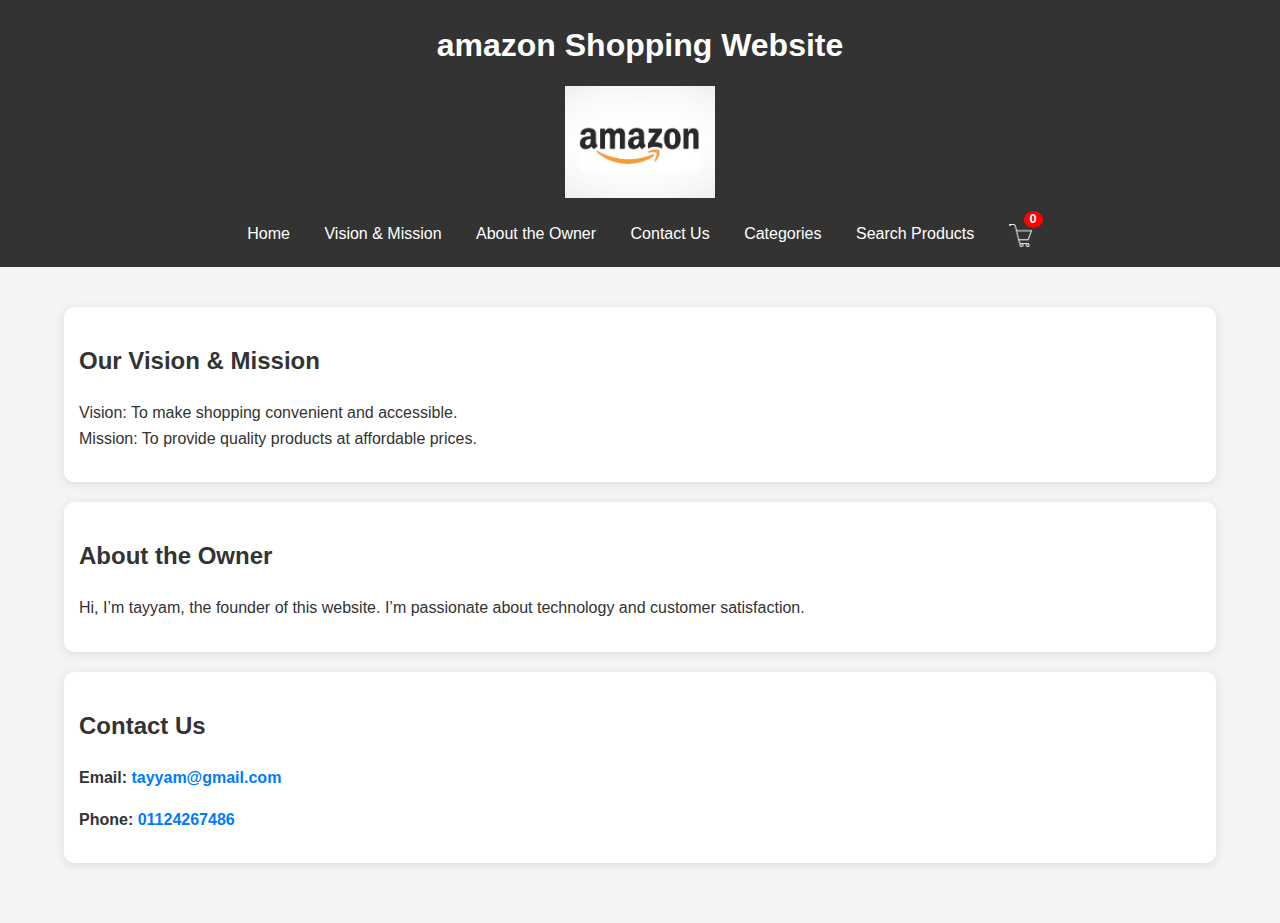
<file: index.html>
<!DOCTYPE html>
<html lang="en">
<head>
    <meta charset="UTF-8">
    <meta name="viewport" content="width=device-width, initial-scale=1.0">
    <title>amazon Online Shopping</title>
    <link rel="stylesheet" href="styles.css">
</head>
<body>
    <header>
        <h1>amazon Shopping Website</h1>
        <img src="images/logo.jpeg" alt="Website Logo" class="logo">
        <nav>
            <a href="index.html">Home</a>
            <a href="vision.html">Vision & Mission</a>
            <a href="about.html">About the Owner</a>
            <a href="contact.html">Contact Us</a>
            <a href="categories.html">Categories</a>
            <a href="search.html">Search Products</a>
            <a href="basket.html" class="basket-link">
                <img src="images/basket-icon.png" alt="Basket Icon" class="basket-icon">
                <span id="basketCount" class="basket-count">0</span>
            </a>
        </nav>
    </header>

    <main>
        <section id="vision-mission">
            <h2>Our Vision & Mission</h2>
            <p>Vision: To make shopping convenient and accessible.<br>Mission: To provide quality products at affordable prices.</p>
        </section>

        <section id="about">
            <h2>About the Owner</h2>
            <p>Hi, I’m tayyam, the founder of this website. I’m passionate about technology and customer satisfaction.</p>
        </section>



        <section id="contact">
            <h2>Contact Us</h2>
            <p><strong>Email:</strong> <a href="mailto:tayyam@gmail.com" class="contact-link">tayyam@gmail.com</a></p>
            <p><strong>Phone:</strong> <a href="tel:+201124267486" class="contact-link">01124267486</a></p>
        </section>
    </main>


</body>
<script src="script.js"></script>
</html>
</file>
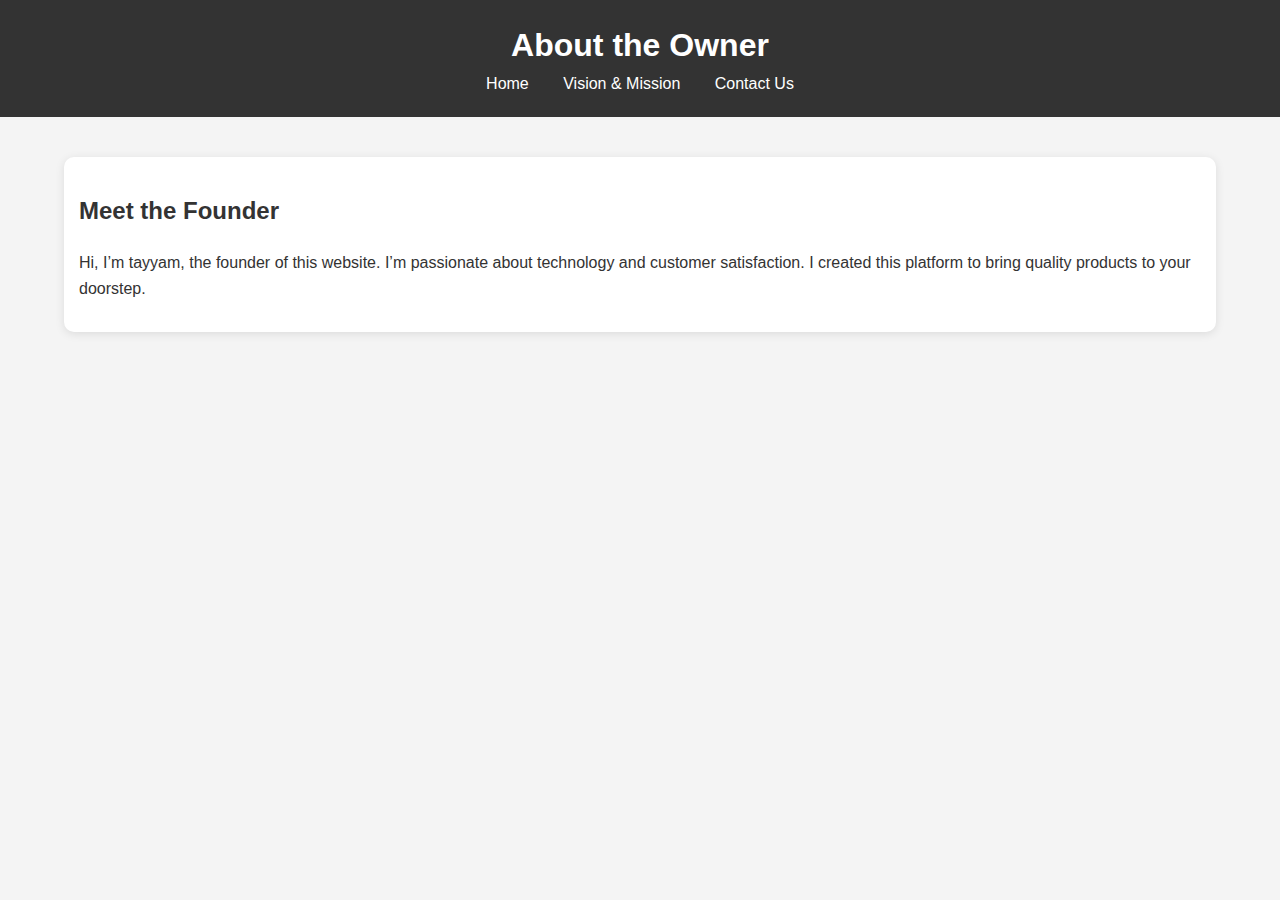
<file: about.html>
<!DOCTYPE html>
<html lang="en">
<head>
    <meta charset="UTF-8">
    <meta name="viewport" content="width=device-width, initial-scale=1.0">
    <title>About the Owner</title>
    <link rel="stylesheet" href="styles.css">
</head>
<body>
    <header>
        <h1>About the Owner</h1>
        <nav>
            <a href="index.html">Home</a>
            <a href="vision.html">Vision & Mission</a>
            <a href="contact.html">Contact Us</a>
        </nav>
    </header>

    <main>
        <section>
            <h2>Meet the Founder</h2>
            <p>Hi, I’m tayyam, the founder of this website. I’m passionate about technology and customer satisfaction. I created this platform to bring quality products to your doorstep.</p>
        </section>
    </main>


</body>
</html>
</file>
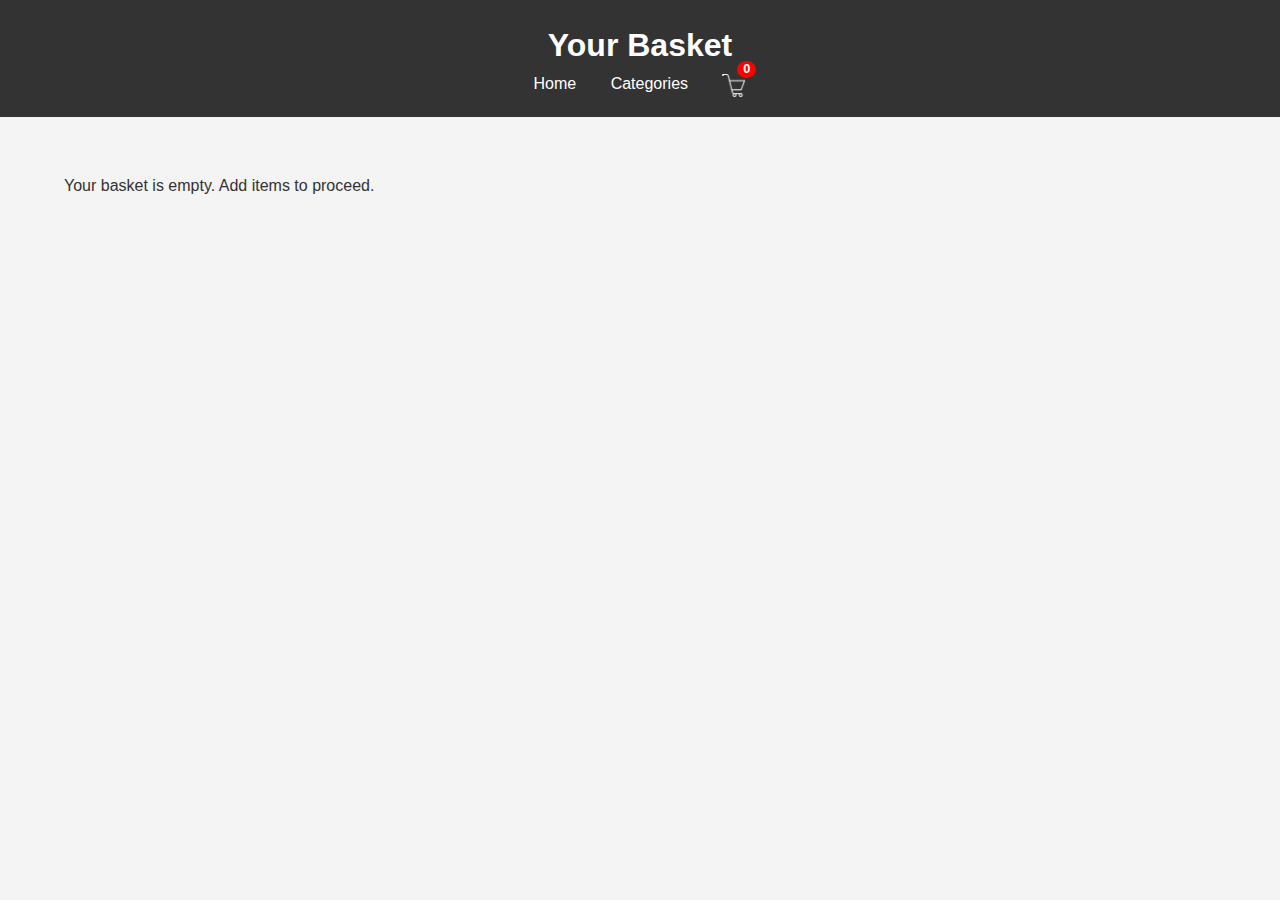
<file: basket.html>
<!DOCTYPE html>
<html lang="en">
<head>
    <meta charset="UTF-8">
    <meta name="viewport" content="width=device-width, initial-scale=1.0">
    <title>Your Basket</title>
    <link rel="stylesheet" href="styles.css">
</head>
<body>
    <header>
        <h1>Your Basket</h1>
        <nav>
            <a href="index.html">Home</a>
            <a href="categories.html">Categories</a>
            <a href="basket.html" class="basket-link">
                <img src="images/basket-icon.png" alt="Basket Icon" class="basket-icon">
                <span id="basketCount" class="basket-count">0</span>
            </a>
        </nav>
    </header>

    <main id="basketContainer">
        <!-- Basket items will be dynamically rendered here -->
    </main>

    <script src="script.js"></script>
</body>
</html>
</file>
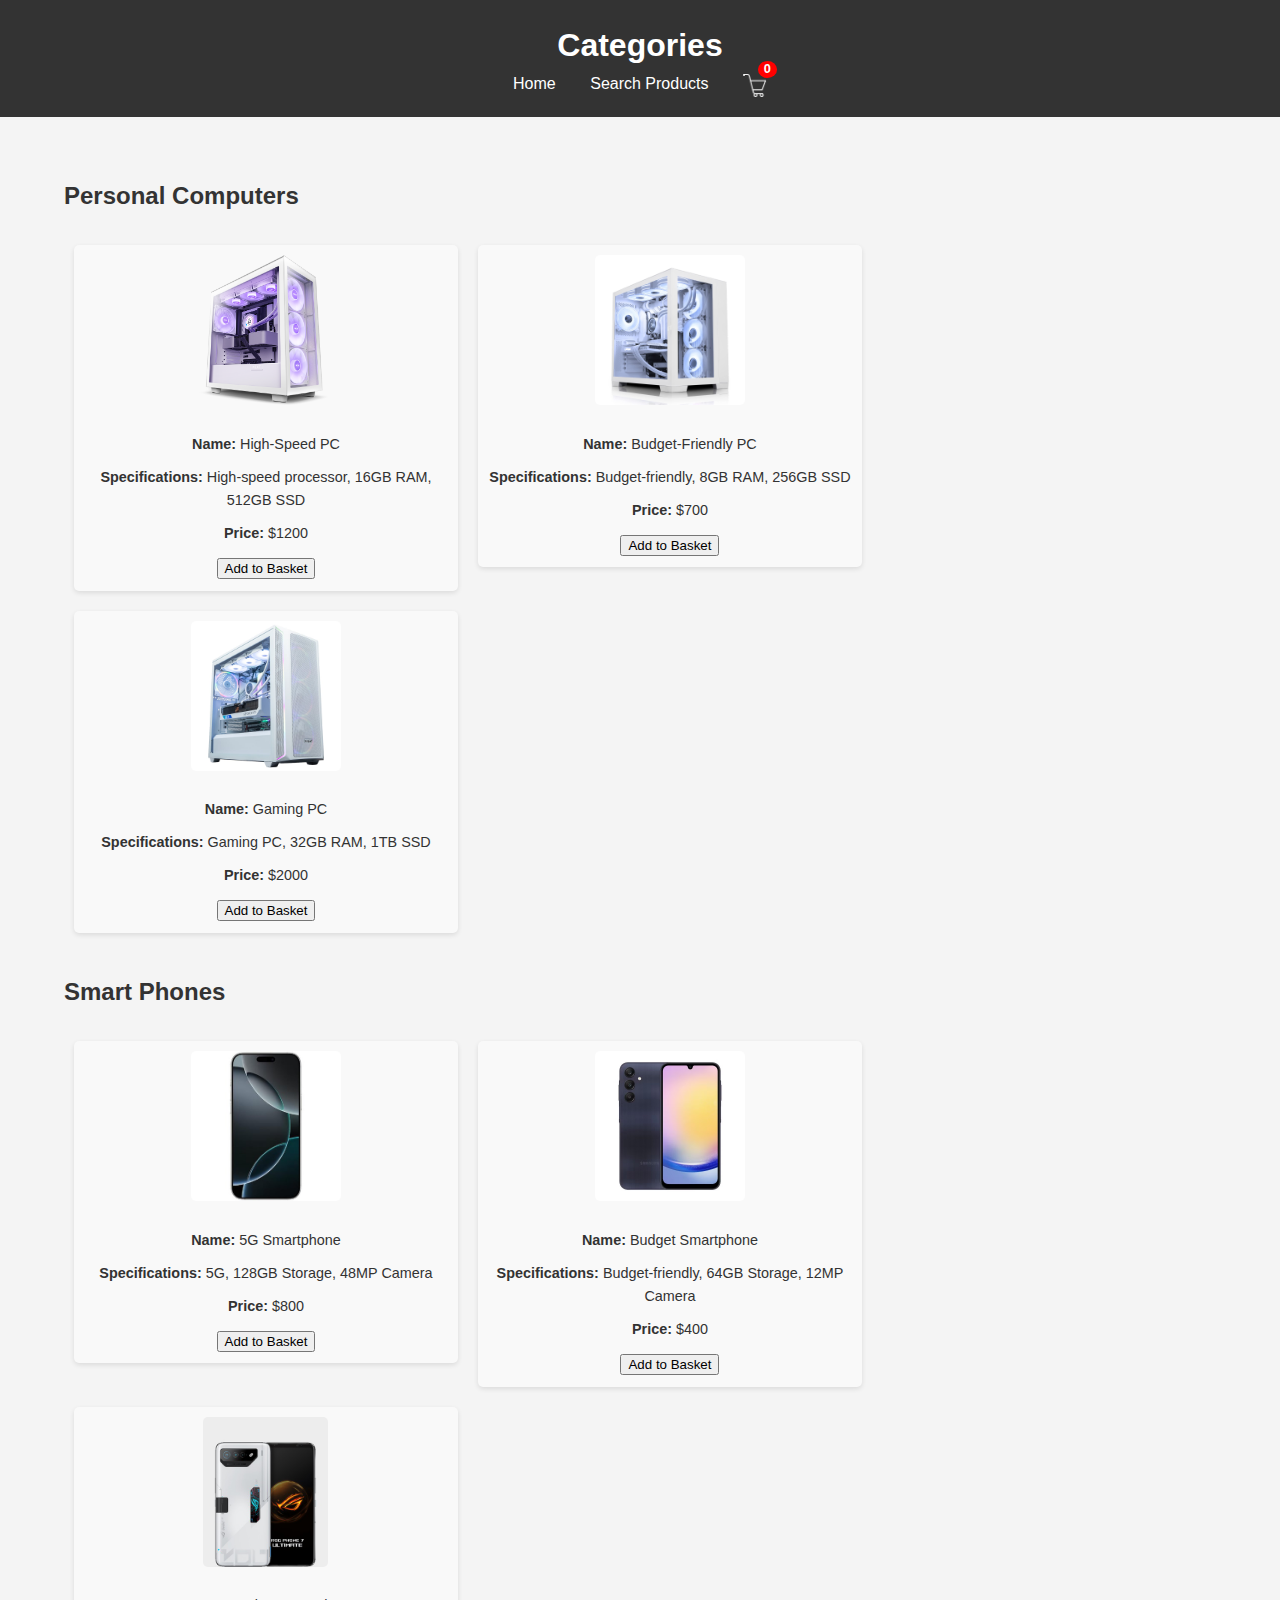
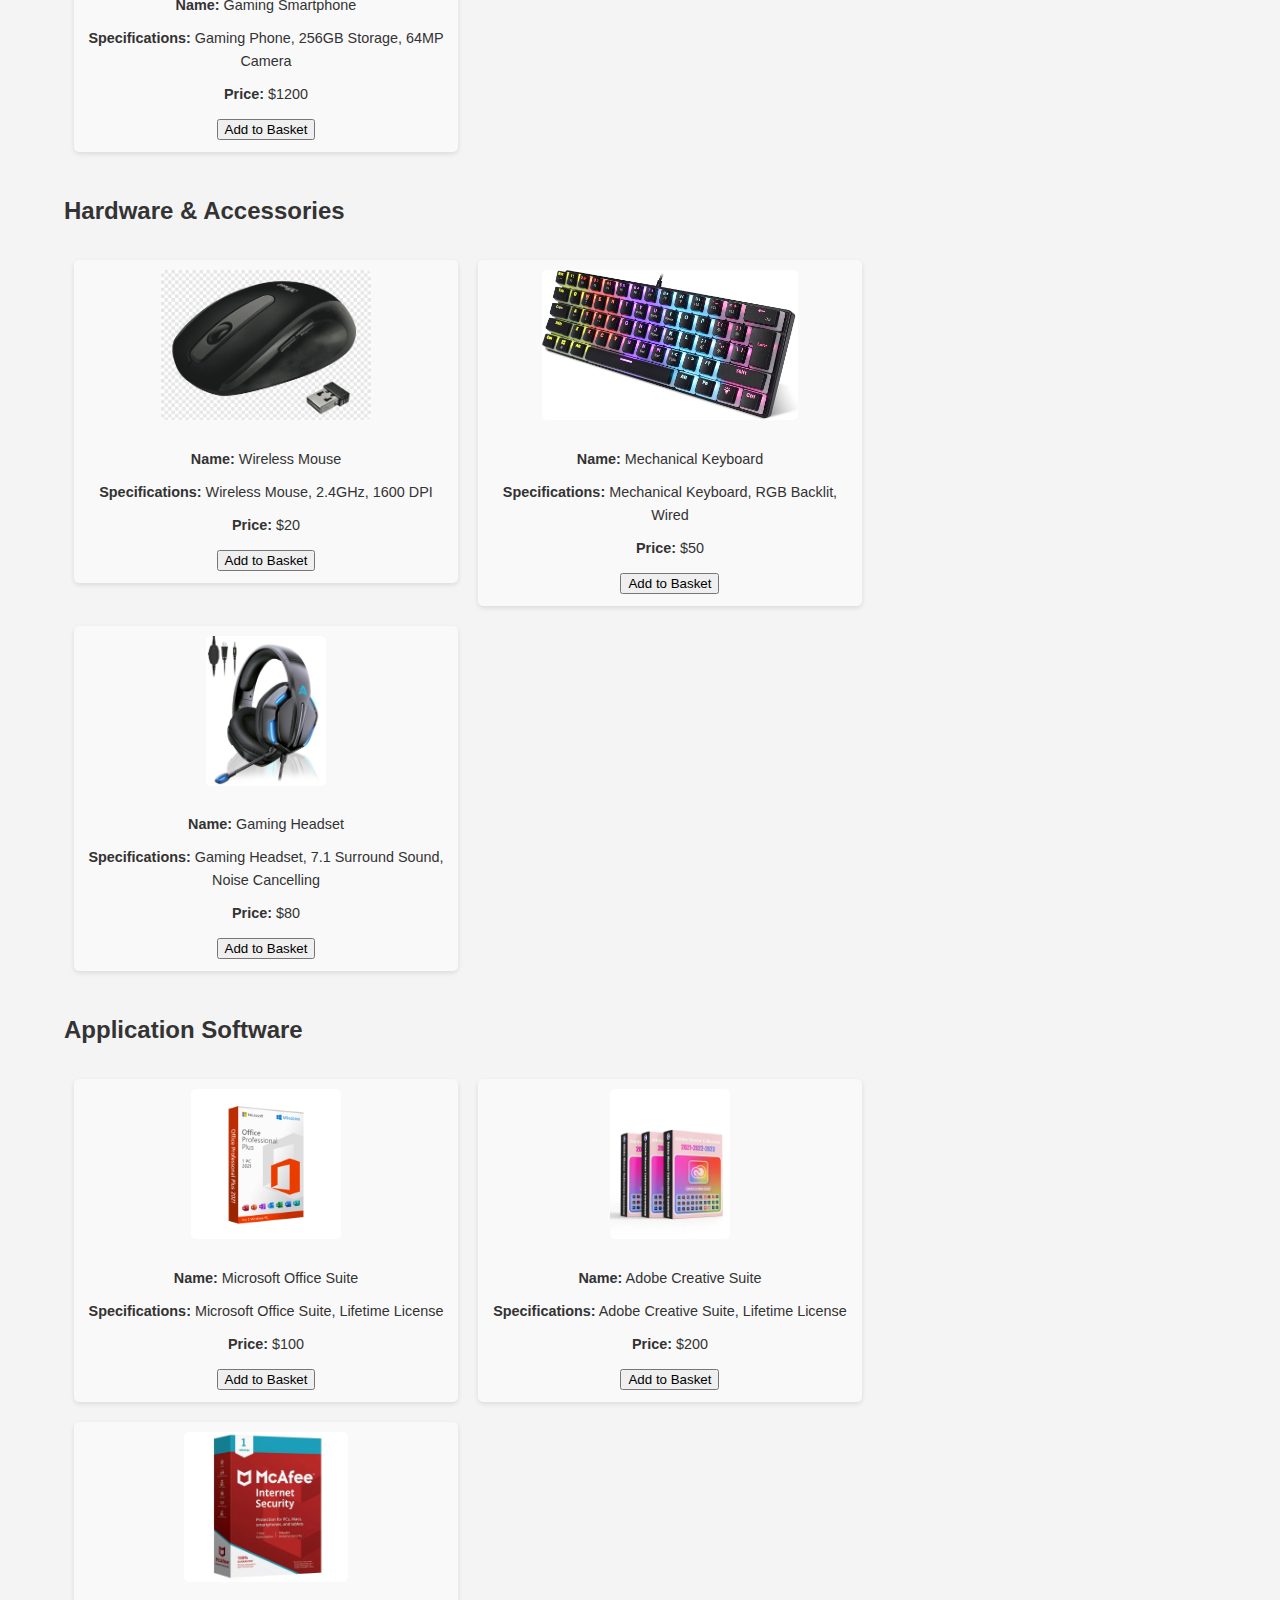
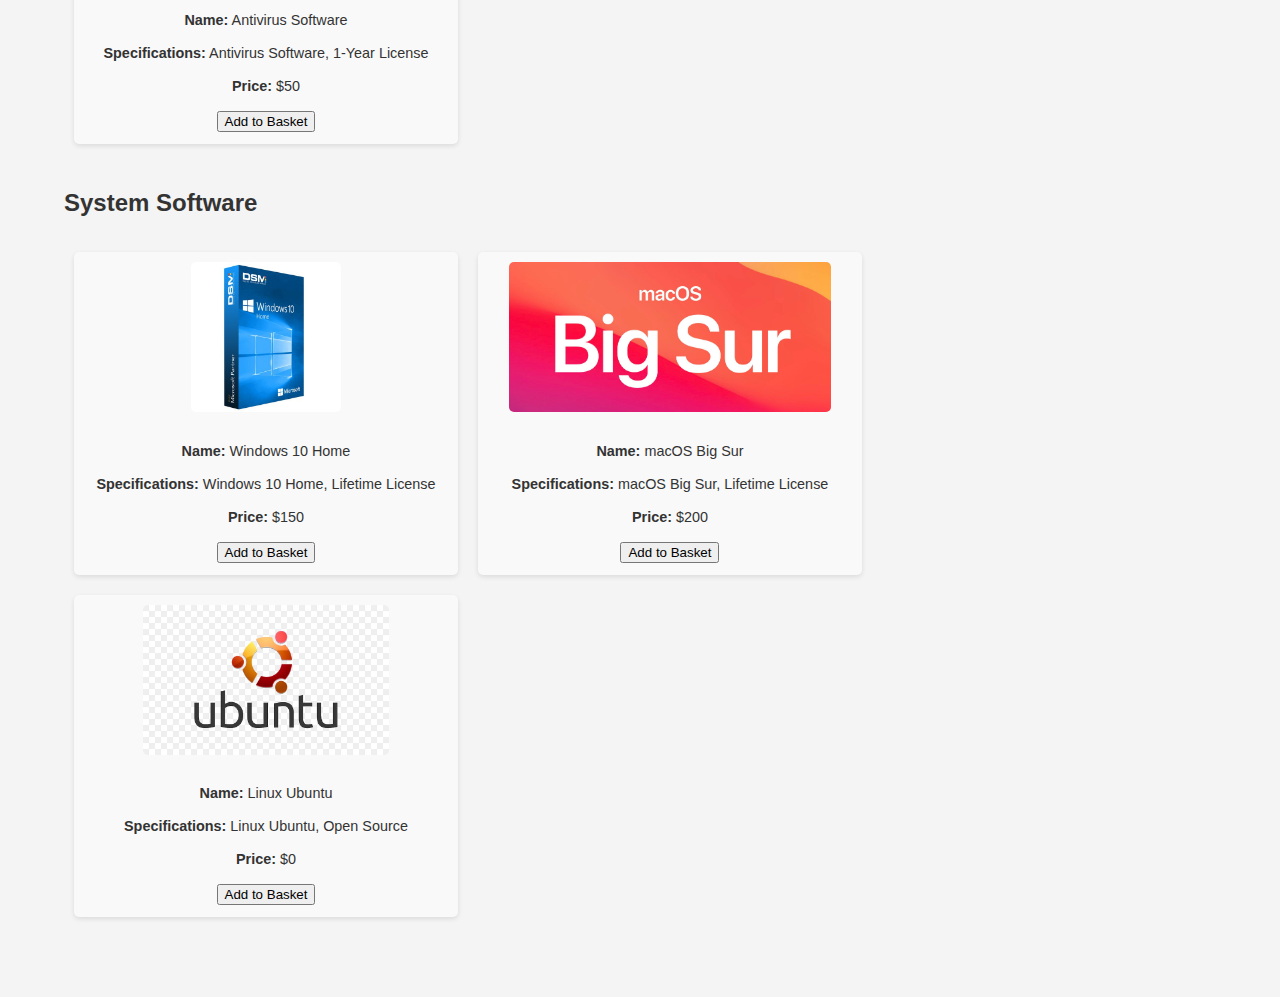
<file: categories.html>
<!DOCTYPE html>
<html lang="en">
<head>
    <meta charset="UTF-8">
    <meta name="viewport" content="width=device-width, initial-scale=1.0">
    <title>Categories</title>
    <link rel="stylesheet" href="styles.css">
</head>
<body>
    <header>
        <h1>Categories</h1>
        <nav>
            <a href="index.html">Home</a>
            <a href="search.html">Search Products</a>
            <a href="basket.html" class="basket-link">
                <img src="images/basket-icon.png" alt="Basket Icon" class="basket-icon">
                <span id="basketCount" class="basket-count">0</span>
            </a>
        </nav>
    </header>

    <main id="categories">
    </main>


    <script src="script.js"></script>
</body>
</html>
</file>
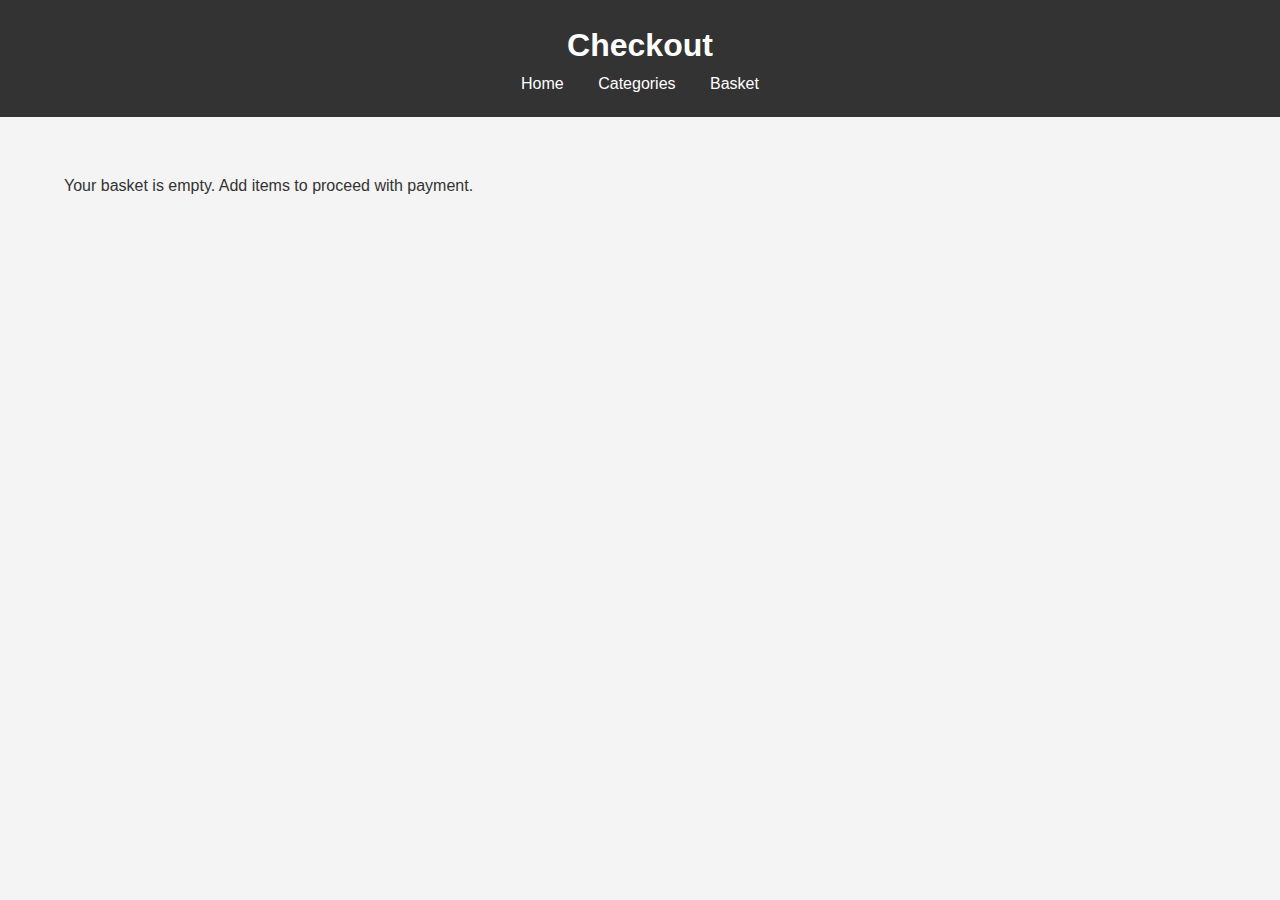
<file: checkout.html>
<!DOCTYPE html>
<html lang="en">
<head>
    <meta charset="UTF-8">
    <meta name="viewport" content="width=device-width, initial-scale=1.0">
    <title>Checkout</title>
    <link rel="stylesheet" href="styles.css">
</head>
<body>
    <header>
        <h1>Checkout</h1>
        <nav>
            <a href="index.html">Home</a>
            <a href="categories.html">Categories</a>
            <a href="basket.html">Basket</a>
        </nav>
    </header>

    <main id="checkoutContainer">
    </main>

    <script src="script.js"></script>
</body>
</html>
</file>
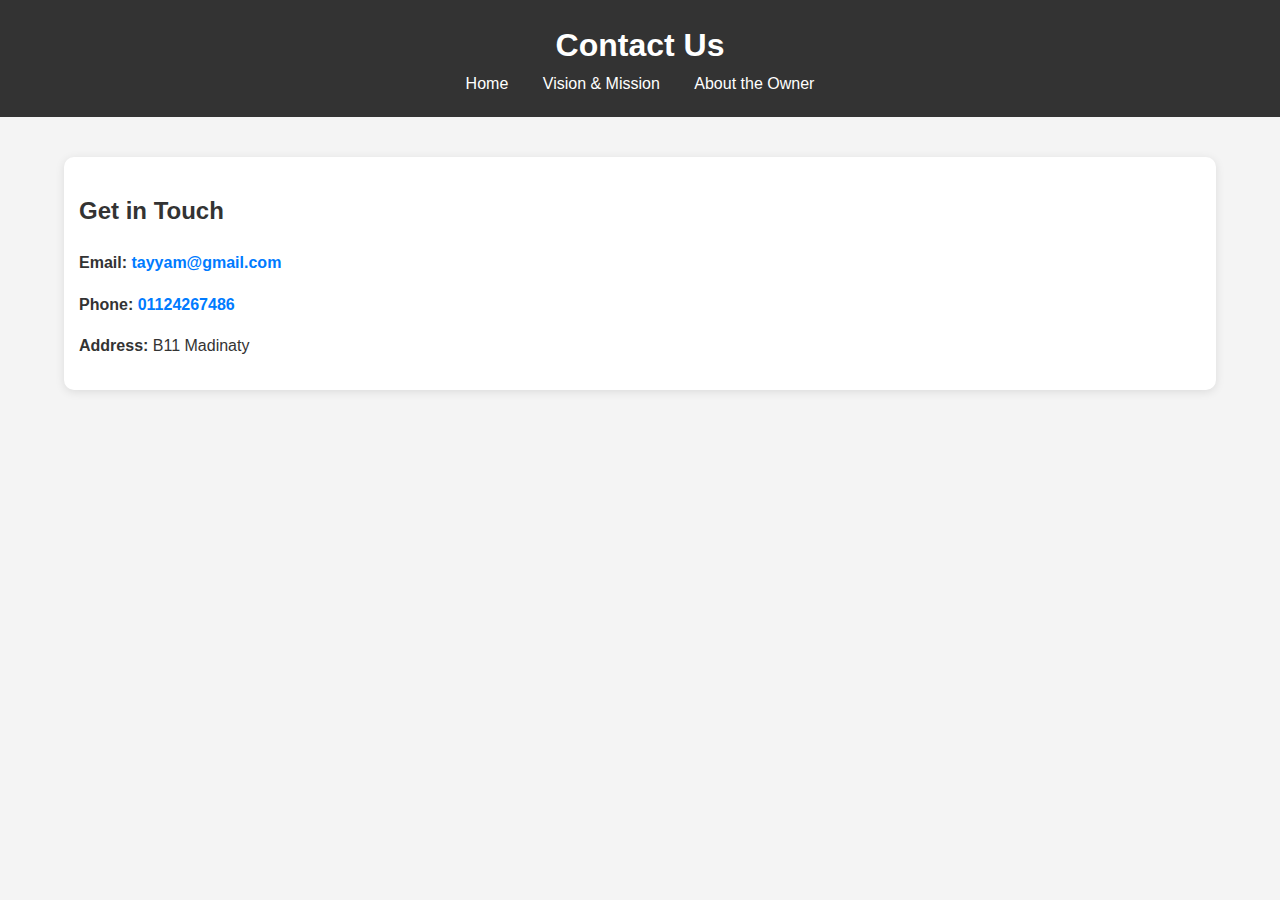
<file: contact.html>
<!DOCTYPE html>
<html lang="en">
<head>
    <meta charset="UTF-8">
    <meta name="viewport" content="width=device-width, initial-scale=1.0">
    <title>Contact Us</title>
    <link rel="stylesheet" href="styles.css">
</head>
<body>
    <header>
        <h1>Contact Us</h1>
        <nav>
            <a href="index.html">Home</a>
            <a href="vision.html">Vision & Mission</a>
            <a href="about.html">About the Owner</a>
        </nav>
    </header>

    <main>
        <section>
            <h2>Get in Touch</h2>
            <p><strong>Email:</strong> <a href="mailto:tayyam@gmail.com" class="contact-link">tayyam@gmail.com</a></p>
            <p><strong>Phone:</strong> <a href="tel:+201124267486" class="contact-link">01124267486</a></p>
            <p><strong>Address:</strong> B11 Madinaty</p>
        </section>
    </main>
    


</body>
</html>
</file>
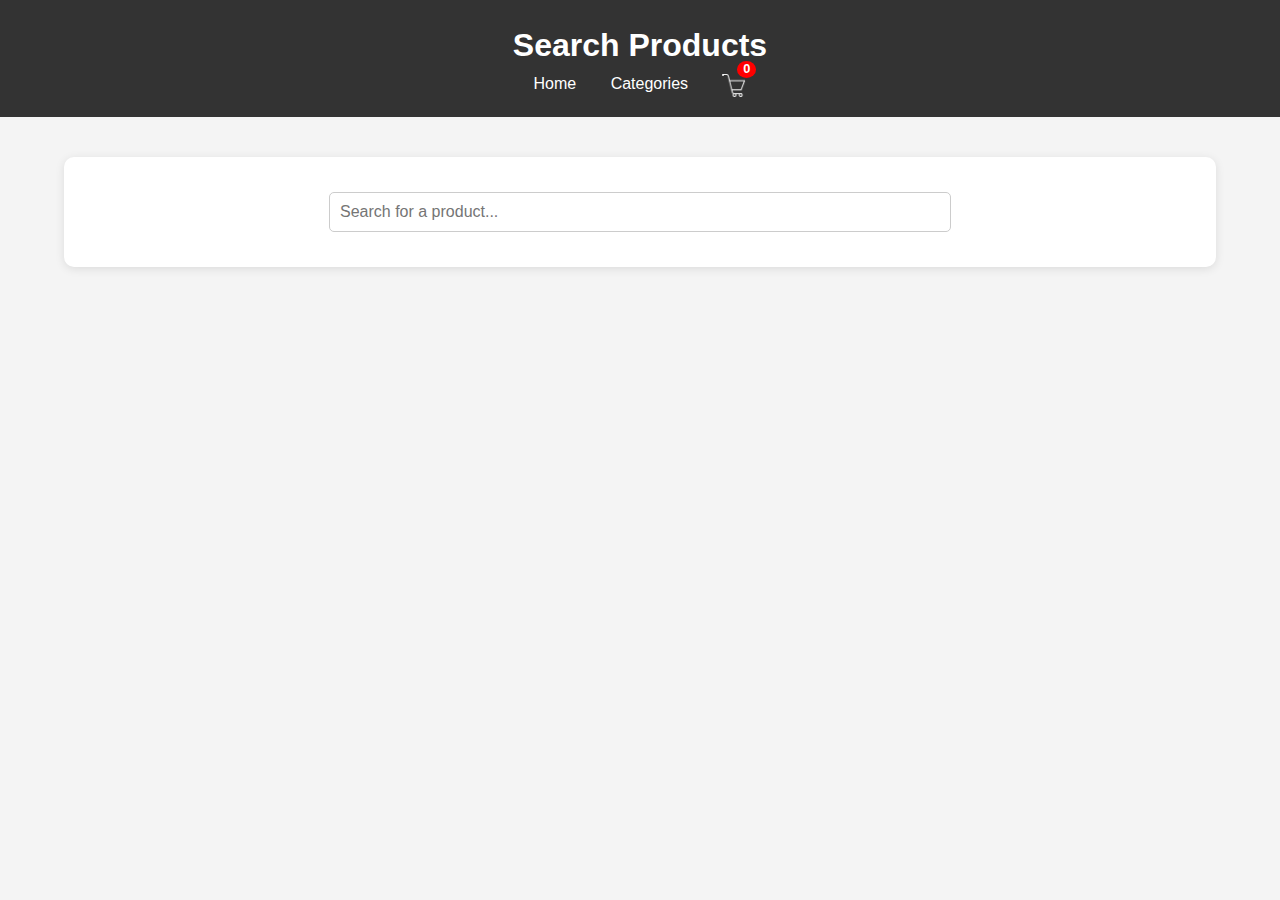
<file: search.html>
<!DOCTYPE html>
<html lang="en">
<head>
    <meta charset="UTF-8">
    <meta name="viewport" content="width=device-width, initial-scale=1.0">
    <title>Search Products</title>
    <link rel="stylesheet" href="styles.css">
</head>
<body>
    <header>
        <h1>Search Products</h1>
        <nav>
            <a href="index.html">Home</a>
            <a href="categories.html">Categories</a>
            <a href="basket.html" class="basket-link">
                <img src="images/basket-icon.png" alt="Basket Icon" class="basket-icon">
                <span id="basketCount" class="basket-count">0</span>
            </a>
        </nav>
    </header>

    <main>
        <section>
            <input type="text" id="searchInput" placeholder="Search for a product..." class="search-box">
            <div id="searchResults" class="search-results"></div>
        </section>
    </main>


    <script src="script.js"></script>
</body>
</html>
</file>
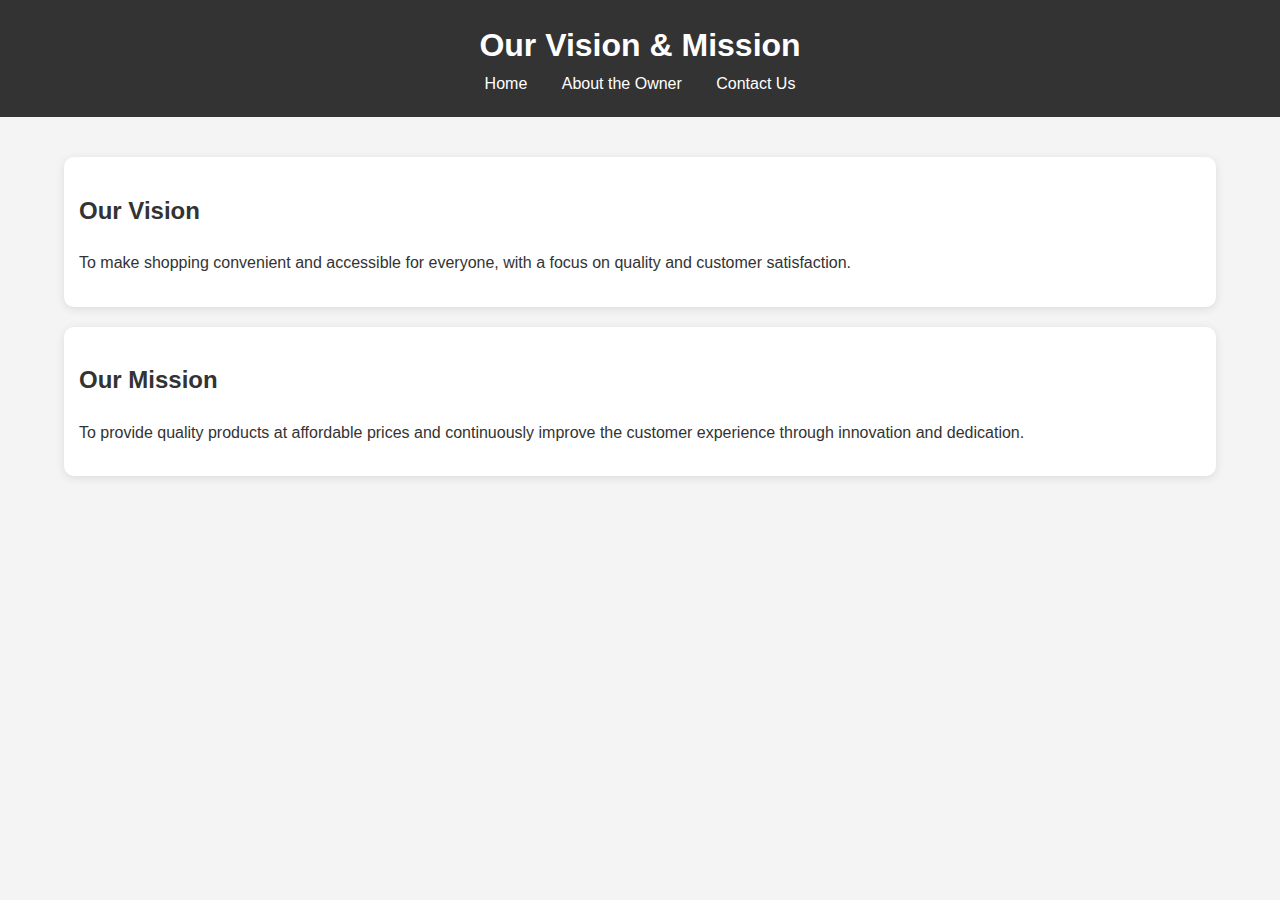
<file: vision.html>
<!DOCTYPE html>
<html lang="en">
<head>
    <meta charset="UTF-8">
    <meta name="viewport" content="width=device-width, initial-scale=1.0">
    <title>Vision & Mission</title>
    <link rel="stylesheet" href="styles.css">
</head>
<body>
    <header>
        <h1>Our Vision & Mission</h1>
        <nav>
            <a href="index.html">Home</a>
            <a href="about.html">About the Owner</a>
            <a href="contact.html">Contact Us</a>
            
        </nav>
    </header>

    <main>
        <section>
            <h2>Our Vision</h2>
            <p>To make shopping convenient and accessible for everyone, with a focus on quality and customer satisfaction.</p>
        </section>
        <section>
            <h2>Our Mission</h2>
            <p>To provide quality products at affordable prices and continuously improve the customer experience through innovation and dedication.</p>
        </section>
    </main>

</body>
</html>
</file>
<file: styles.css>
body {
    font-family: Arial, sans-serif;
    line-height: 1.6;
    margin: 0;
    padding: 0;
    background: #f4f4f4;
    color: #333;
}

header {
    background: #333;
    color: #fff;
    padding: 20px;
    text-align: center;
}

header h1 {
    font-size: 2rem;
    margin: 0;
}

.logo {
    max-width: 150px;
    height: auto;
    margin: 15px 0;
}

nav a {
    color: #fff;
    margin: 0 15px;
    text-decoration: none;
    font-size: 1rem;
}

nav a:hover {
    text-decoration: underline;
}

main {
    width: 90%;
    max-width: 1200px;
    margin: 20px auto;
    padding: 20px;
}

section {
    margin-bottom: 20px;
    padding: 15px;
    background: #fff;
    border-radius: 10px;
    box-shadow: 0 2px 10px rgba(0, 0, 0, 0.1);
}

.category {
    margin-bottom: 30px;
}

.category h3 {
    font-size: 1.5rem;
    margin-bottom: 15px;
}

.product {
    display: inline-block;
    width: calc(33.333% - 20px);
    margin: 10px;
    vertical-align: top;
    background: #f9f9f9;
    padding: 10px;
    border-radius: 5px;
    text-align: center;
    box-shadow: 0 2px 5px rgba(0, 0, 0, 0.1);
    transition: transform 0.3s ease;
}

.product:hover {
    transform: scale(1.05);
}

.product img {
    max-width: 100%;
    height: 150px;
    object-fit: cover;
    margin-bottom: 10px;
    border-radius: 5px;
}

.product p {
    margin: 10px 0;
    font-size: 0.9rem;
}


.contact-link {
    color: #007bff;
    text-decoration: none;
    font-weight: bold;
    transition: color 0.3s ease;
}

.contact-link:hover {
    color: #0056b3;
    text-decoration: underline;
}

.search-box {
    width: 100%;
    max-width: 600px;
    padding: 10px;
    font-size: 1rem;
    margin: 20px auto;
    display: block;
    border: 1px solid #ccc;
    border-radius: 5px;
}

.search-results {
    display: flex;
    flex-wrap: wrap;
    gap: 20px;
    justify-content: center;
    margin-top: 20px;
}

.product-card {
    width: 300px;
    background: #fff;
    padding: 15px;
    border: 1px solid #ddd;
    border-radius: 5px;
    text-align: center;
    box-shadow: 0 2px 5px rgba(0, 0, 0, 0.1);
    transition: transform 0.3s ease;
}

.product-card:hover {
    transform: scale(1.05);
}

.product-image {
    max-width: 100%;
    height: 150px;
    object-fit: cover;
    margin-bottom: 10px;
}

header a {
    position: relative;
    font-size: 1rem;
    margin: 0 15px;
}

header a #basketCount {
    background: red;
    color: #fff;
    border-radius: 50%;
    padding: 2px 6px;
    font-size: 0.8rem;
    position: absolute;
    top: -10px;
    right: -10px;
}

.basket-item {
    display: flex;
    align-items: center;
    justify-content: space-between;
    background: #fff;
    padding: 15px;
    border: 1px solid #ddd;
    border-radius: 5px;
    margin-bottom: 15px;
    box-shadow: 0 2px 5px rgba(0, 0, 0, 0.1);
}

.basket-item img {
    max-width: 100px;
    height: auto;
    border-radius: 5px;
}

.basket-item p {
    flex: 1;
    margin: 0 15px;
    font-size: 0.9rem;
}

.basket-item button {
    background: red;
    color: #fff;
    border: none;
    padding: 5px 10px;
    border-radius: 5px;
    cursor: pointer;
    transition: background 0.3s ease;
}

.basket-item button:hover {
    background: darkred;
}

/* Basket Total */
.basket-total {
    text-align: right;
    margin-top: 20px;
    font-size: 1.2rem;
    font-weight: bold;
}

.checkout-item {
    display: flex;
    align-items: center;
    justify-content: space-between;
    background: #fff;
    padding: 15px;
    border: 1px solid #ddd;
    border-radius: 5px;
    margin-bottom: 15px;
    box-shadow: 0 2px 5px rgba(0, 0, 0, 0.1);
}

.checkout-item img {
    max-width: 100px;
    height: auto;
    border-radius: 5px;
}

.checkout-total {
    text-align: right;
    margin-top: 20px;
    font-size: 1.2rem;
    font-weight: bold;
}

.payment-form {
    margin-top: 30px;
    padding: 20px;
    background: #f9f9f9;
    border-radius: 10px;
    box-shadow: 0 2px 10px rgba(0, 0, 0, 0.1);
}

.payment-form h2 {
    margin-bottom: 20px;
    font-size: 1.5rem;
}

.payment-form label {
    display: block;
    margin-bottom: 5px;
    font-weight: bold;
}

.payment-form input {
    width: 100%;
    padding: 10px;
    margin-bottom: 15px;
    border: 1px solid #ddd;
    border-radius: 5px;
}

.payment-form button {
    width: 100%;
    background: green;
    color: #fff;
    border: none;
    padding: 10px 15px;
    font-size: 1rem;
    border-radius: 5px;
    cursor: pointer;
    transition: background 0.3s ease;
}

.payment-form button:hover {
    background: darkgreen;
}

.basket-link {
    position: relative;
    display: inline-block;
    text-decoration: none;
    color: #333;
}

.basket-icon {
    width: 24px;
    height: 24px;
    vertical-align: middle;
}

.basket-count {
    position: absolute;
    top: -5px;
    right: -10px;
    background-color: red;
    color: white;
    border-radius: 50%;
    padding: 3px 7px;
    font-size: 0.8rem;
    font-weight: bold;
    line-height: 1;
}
</file>
